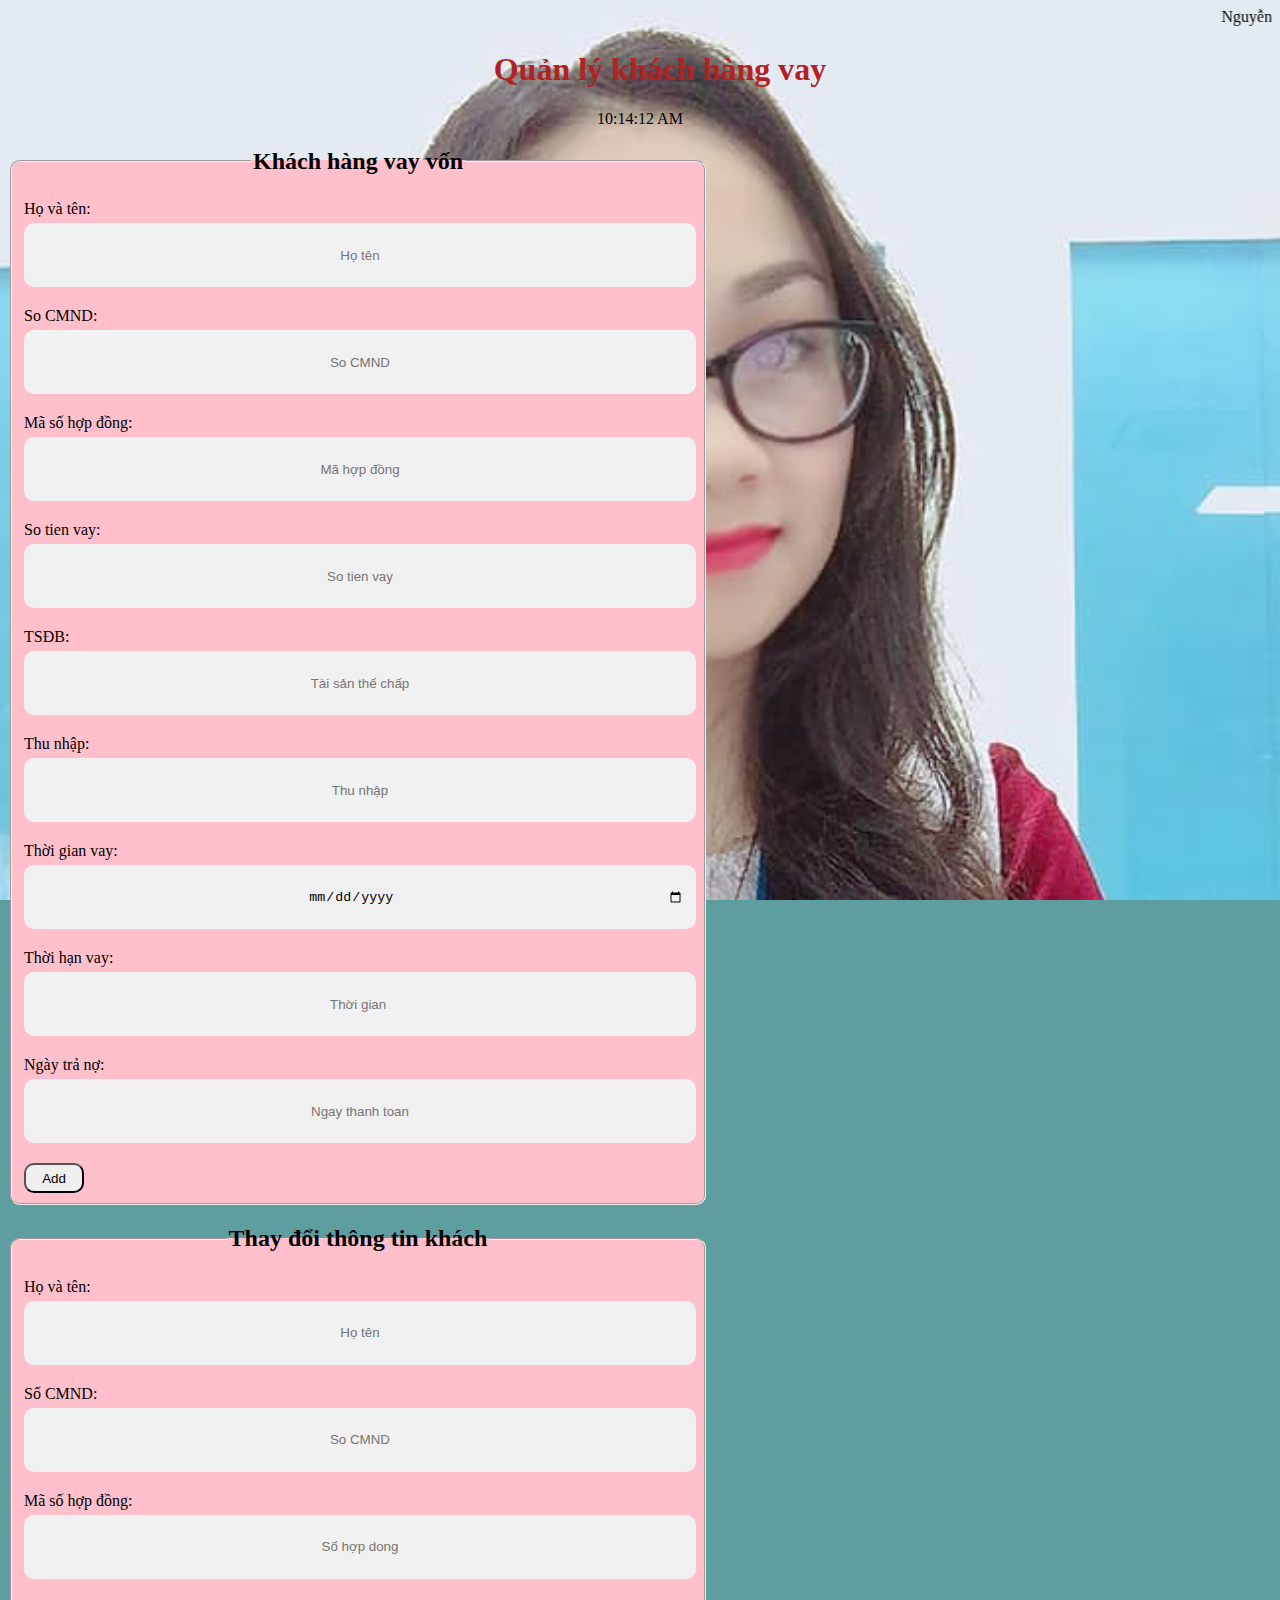
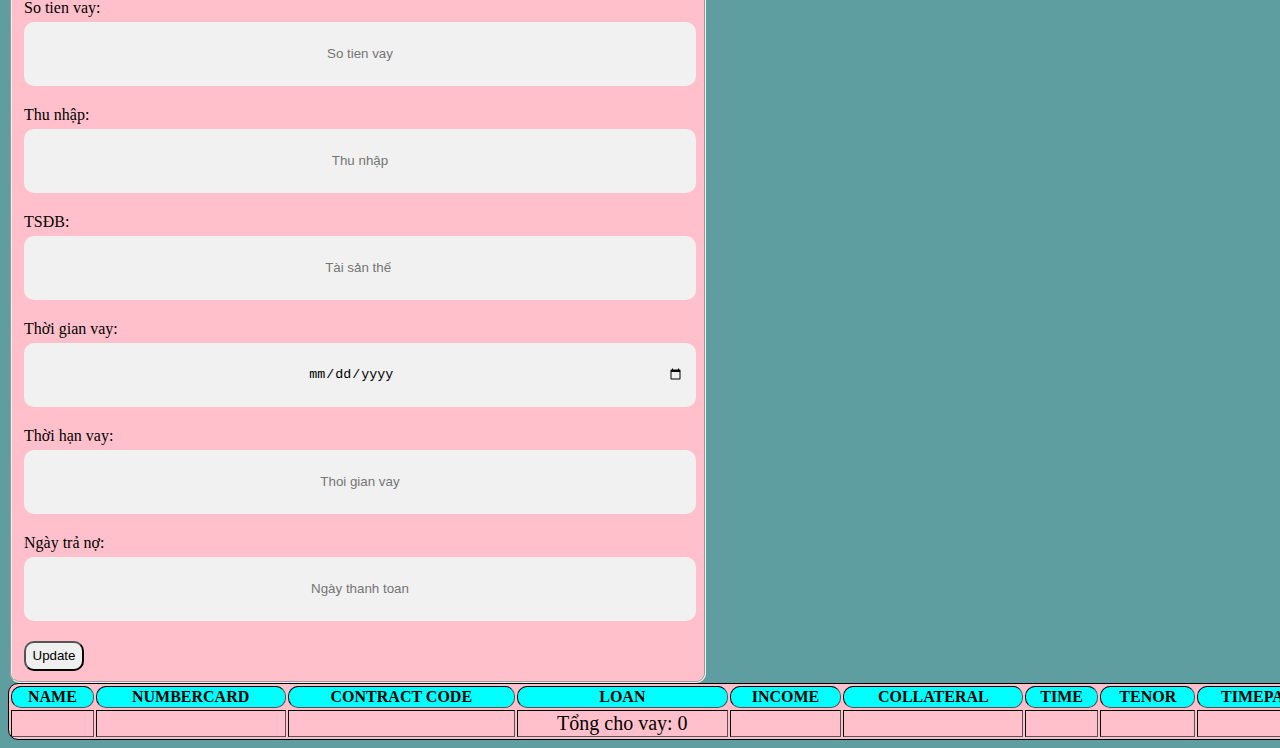
<file: index.html>
<!DOCTYPE html>
<html lang="en">
<head>
    <meta charset="UTF-8">
    <title>Quản lý khách </title>
    <script src="khachhang.js"></script>
    <link rel="stylesheet" href="css.css">
</head>
<body>
<marquee style="color: black">Nguyễn Huy Hoàn C1020-G2</marquee>
<ul><h1> Quản lý khách hàng vay</h1></ul>
<div id="MyClockDisplay" class="clock"></div>
<form id="1">
    <fieldset>
        <legend><h2>Khách hàng vay vốn</h2></legend>
        Họ và tên:<br><input type="text" id="customer-name" placeholder="Họ tên" style="text-align: center" size="100"><br>
        So CMND:<br><input type="text" id="customer-numbercard" placeholder="So CMND" style="text-align: center" size="100"><br>
        Mã số hợp đồng:<br><input type="text" id="customer-stt" placeholder="Mã hợp đồng" style="text-align: center" size="100"><br>
        So tien vay:<br><input type="text" id="customer-job" placeholder="So tien vay" style="text-align: center" size="100"><br>
        TSĐB:<br><input type="text" id="customer-collateral" placeholder="Tài sản thế chấp" style="text-align: center" size="100"><br>
        Thu nhập:<br><input type="text" id="customer-income" placeholder="Thu nhập" style="text-align: center" size="100"><br>
        Thời gian vay:<br><input type="date" id="customer-time" style="text-align: center" ><br>
        Thời hạn vay:<br><input type="text" id="customer-tenor" placeholder="Thời gian " style="text-align: center" ><br>
        Ngày trả nợ:<br><input type="text" id="customer-timepay" style="text-align: center"style="text-align: center" placeholder="Ngay thanh toan"><br>
        <button type="button" onclick="addCustomer()">Add</button>
    </fieldset>
</form>

<form>
    <fieldset>
        <legend><h2>Thay đổi thông tin khách </h2></legend>
        Họ và tên:<br><input type="text" id="edit-name" placeholder="Họ tên" style="text-align: center" size="100"><br>
        Số CMND:<br><input type="text" id="edit-numbercard" placeholder="So CMND" style="text-align: center" size="100"><br>
        Mã số hợp đồng:<br><input type="text" id="edit-stt" placeholder="Số hợp dong" style="text-align: center" size="100"><br>
        So tien vay:<br><input type="text" id="edit-job" placeholder="So tien vay" style="text-align: center" size="100"><br>
        Thu nhập:<br><input type="text" id="edit-income" placeholder="Thu nhập" style="text-align: center" size="100"><br>
        TSĐB:<br><input type="text" id="edit-collateral" placeholder="Tài sản thế " style="text-align: center" size="100"><br>
        Thời gian vay:<br><input type="date" id="edit-time" placeholder="Thời gian vay" style="text-align: center" size="100"><br>
        Thời hạn vay:<br><input type="text" id="edit-tenor" placeholder="Thoi gian vay" style="text-align: center" size="100"><br>
        Ngày trả nợ:<br><input type="text" id="edit-timepay" placeholder="Ngày thanh toan" style="text-align: center" size="100"><br>
        <button type="button" onclick="updateCustomer()">Update</button>
    </fieldset>
</form>

<br><br>
<br><br>


<table  id="table3" border="1px">
    <tr>
        <th>NAME</th>
        <th>NUMBERCARD</th>
        <th>CONTRACT CODE</th>
        <th>LOAN</th>
        <th>INCOME</th>
        <th>COLLATERAL</th>
        <th>TIME</th>
        <th>TENOR</th>
        <th>TIMEPAY</th>
        <th colspan="2">ACTION</th>
    </tr>
    <tbody id="table-render"></tbody>
</table>

<script src="quanly.js"></script>


</body>
</html>
</file>
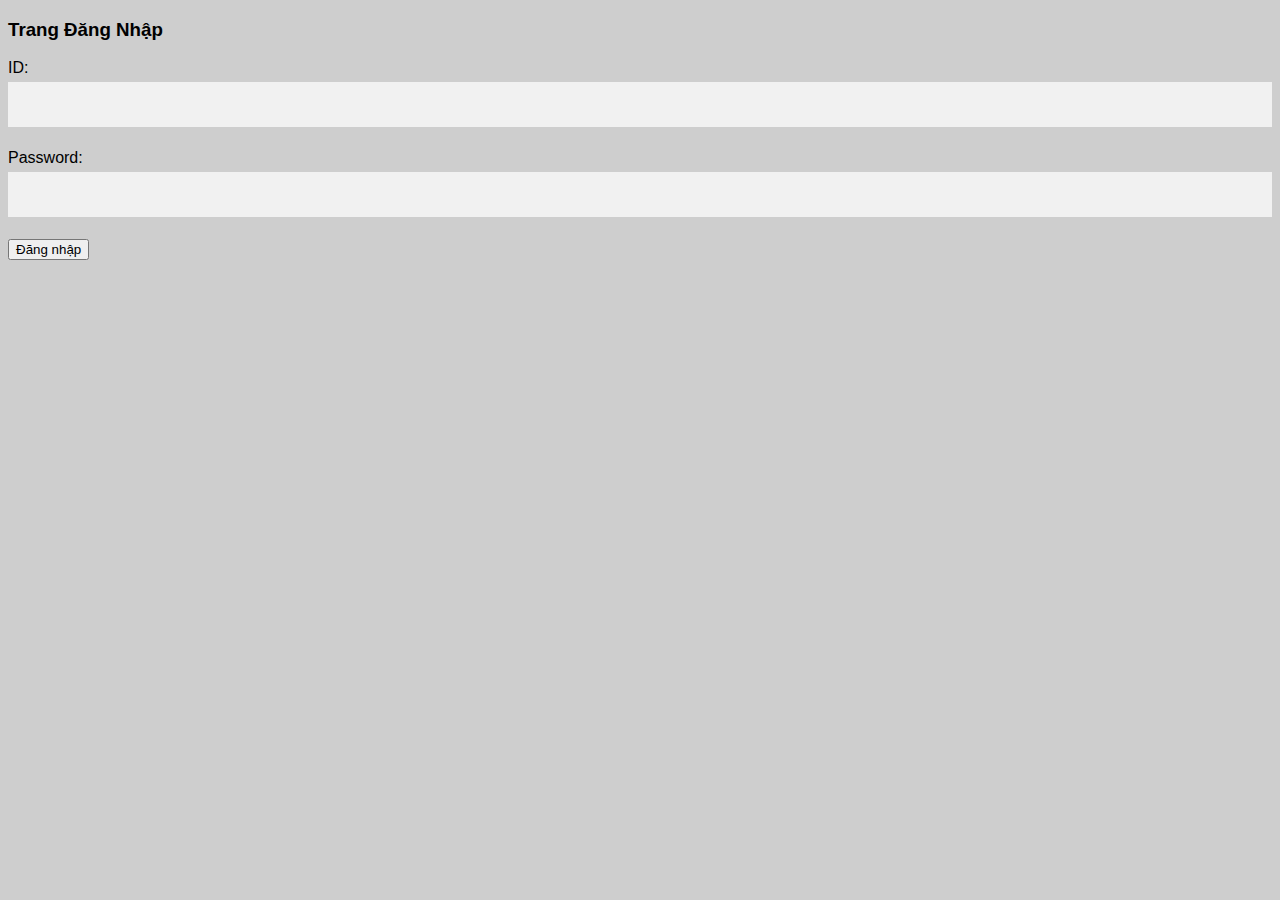
<file: index1.html>
<!DOCTYPE html>
<html lang="en">
<head>
    <meta charset="UTF-8">
    <title>Title</title>
    <style>
        body {
            font-family: Arial, sans-serif;
            background-color: #cecece;
        }
        a {
            color: #00bd00;
        }
        * {
            box-sizing: border-box;
        }
        input[type=text], input[type=password] {
            width: 100%;
            padding: 15px;
            margin: 5px 0 22px 0;
            display: inline-block;
            border: none;
            background: #f1f1f1;
        }
        input[type=text]:focus, input[type=password]:focus {
            background-color: #ddd;
            outline: none;
        }
        hr {
            border: 1px solid #f1f1f1;
            margin-bottom: 25px;
        }
    </style>
</head>
<body>
<h3>Trang Đăng Nhập</h3>
<form method="POST" action="index.html">
    <div>
        <label for="id">ID:</label>
        <input id="id" type="text" name="id" value="">
    </div>

    <div>
        <label for="password">Password:</label>
        <input id="password" type="password" name="password" value="">
    </div>
    <div>
        <input type="submit" onclick="dangnhap()" value="Đăng nhập">
    </div>
</form>
<script>
    function dangnhap() {
        location.replace("index.html");
    }
</script>
</body>
</html>
</file>
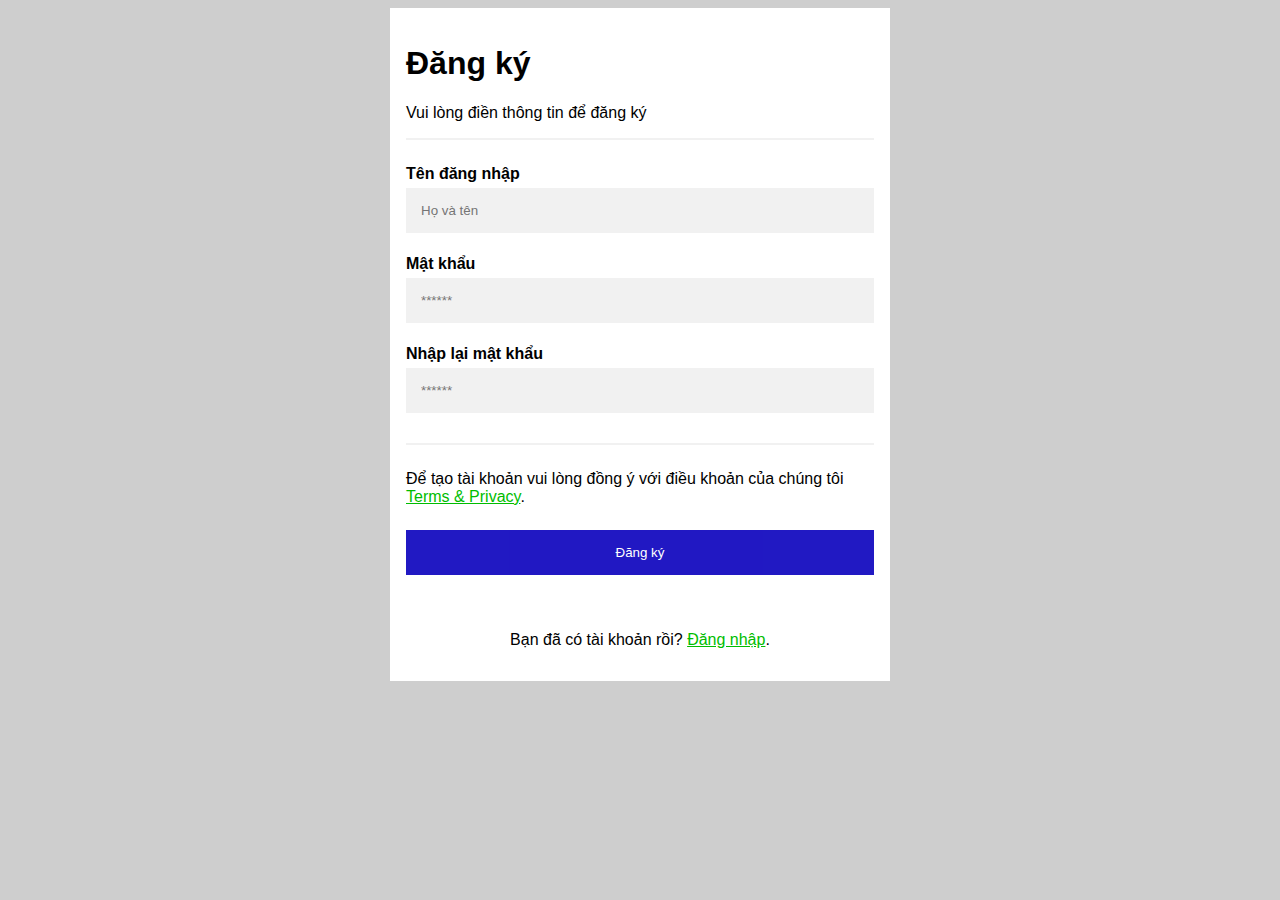
<file: index2.html>
<!DOCTYPE html>
<html lang="en">
<head>
    <meta charset="UTF-8">
    <title>Title</title>
    <style>
        body {
            font-family: Arial, sans-serif;
            background-color: #cecece;
        }
        a {
            color: #00bd00;
        }
        * {
            box-sizing: border-box;
        }
        .register {
            width: 500px;
            padding: 16px;
            margin: 0 auto;
            background-color: white;
        }
        input[type=text], input[type=password] {
            width: 100%;
            padding: 15px;
            margin: 5px 0 22px 0;
            display: inline-block;
            border: none;
            background: #f1f1f1;
        }
        input[type=text]:focus, input[type=password]:focus {
            background-color: #ddd;
            outline: none;
        }
        hr {
            border: 1px solid #f1f1f1;
            margin-bottom: 25px;
        }
        .submit {
            background-color: #0900bd;
            color: white;
            padding: 15px 18px;
            margin: 8px 0;
            border: none;
            cursor: pointer;
            width: 100%;
            opacity: 0.9;
        }
        .submit:hover {
            opacity: 1;
        }
        .login {
            background-color: #ffffff;
            text-align: center;
        }

    </style>
</head>
<body>
<script language="javascript" src="kiemtra.js"></script>
<form action="" method="POST" onsubmit="return validate()">
    <div class="register">
        <h1>Đăng ký</h1>
        <p>Vui lòng điền thông tin để đăng ký</p>
        <hr>
        <label for="username"><b>Tên đăng nhập</b></label>
        <input type="text" placeholder="Họ và tên" name="username" id="username">
        <label for="password"><b>Mật khẩu</b></label>
        <input type="password" placeholder="******" name="password" id="password">
        <label for="password-repeat"><b>Nhập lại mật khẩu</b></label>
        <input type="password" placeholder="******" name="password-repeat" id="password-repeat">
        <hr>
        <p>Để tạo tài khoản vui lòng đồng ý với điều khoản của chúng tôi <a href="#">Terms &amp; Privacy</a>.</p>
        <button type="submit" class="submit" onclick="login1()">Đăng ký</button>
    </div>
    <div class="register login" onclick="login()">
        <p>Bạn đã có tài khoản rồi? <a href="#">Đăng nhập</a>.</p>
    </div>
</form>
<script>
    function login() {
        location.replace("index1.html");
    }
</script>
</body>
</html>
</file>
<file: css.css>
body {
    font-family: "Times New Roman", sans-serif;
    background-color: cadetblue;
    background-attachment: fixed;
    background-image: url("img.jpg") ;
    background-size: 100%;
}

input[type=text], input[type=date] {
    width: 97%;
    padding: 12px;
    margin: 5px 0 20px 0;
    display: inline-block;
    border: black;
    background: #f1f1f1;
    height: 40px;
    border-radius: 10px;
}

legend{
    text-align: center;
    color: black;
}

h1{
    text-align: center;
    color: firebrick;

}

fieldset {
    border-radius: 10px;
    background: pink;
}


form {
    display: inline-block;
    float: left;
    width: 700px;
}

table {
    border-radius: 10px;
    border: 1px solid black;
    width: 1420px;
    height: 50px;
    background-color: pink;
}

td {
    text-align: center;
    font-size: 20px;
    background: pink;

}

th {
    border-radius: 10px;
    background: aqua;
}

div{
    text-align: center;
    color: black;
}

button {
    border-radius: 10px;
    width: 60px;
    height: 30px;
}
</file>
